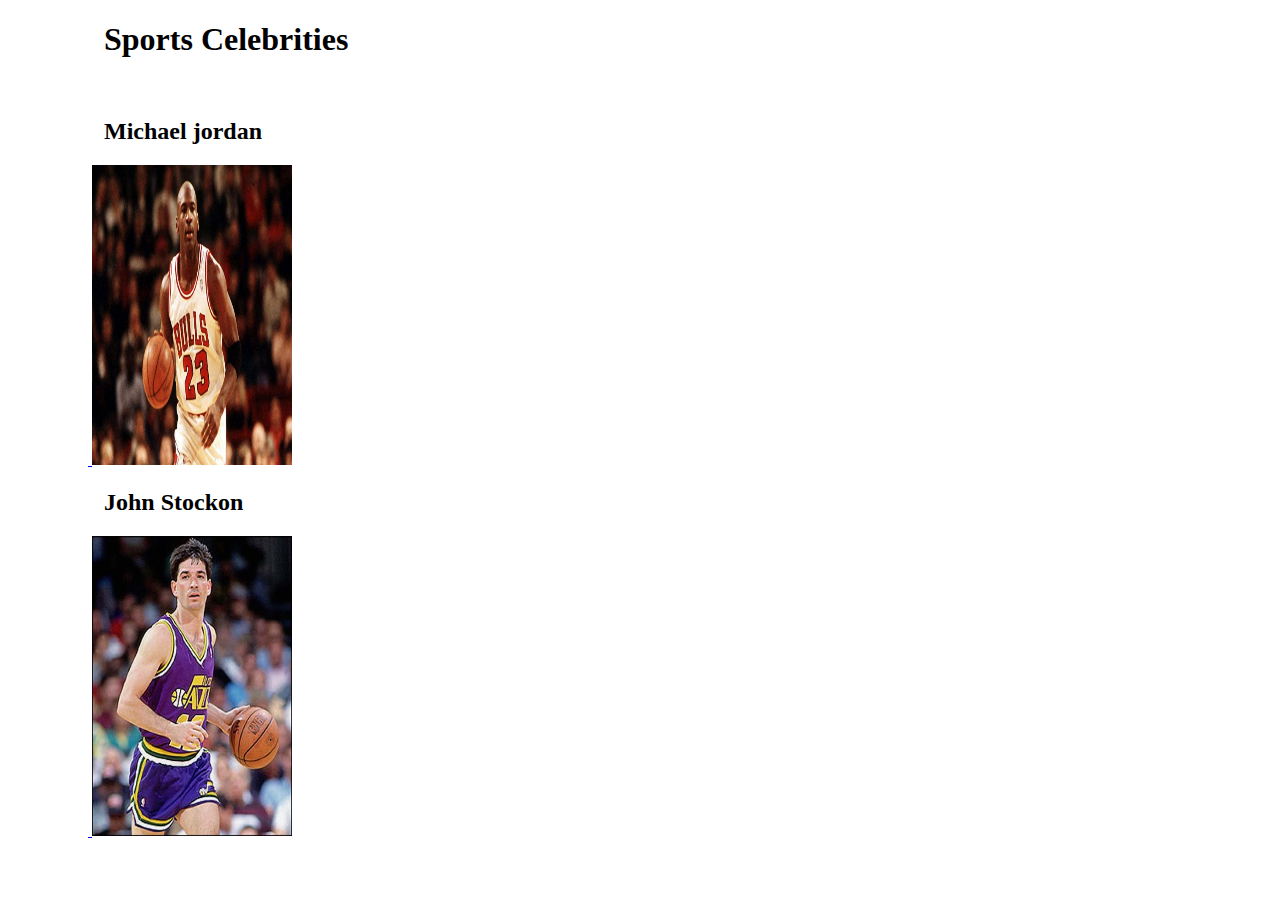
<file: assignment1.html>
<!DOCTYPE html>
<html lang="en">
<head>
    <meta charset="UTF-8">
    <title>Celebrities</title>
</head>
<body> <h1>&emsp;&emsp;&emsp;Sports Celebrities</h1>
&emsp;
<h2>&emsp;&emsp;&emsp;&emsp;Michael jordan</h2>
&emsp;&emsp;&emsp;&emsp;&emsp;<a href="michael.html">
    <img src="michael.jpg" alt="no image" style="width:200px;height:300px;border:0;">
    </a>
<br>
<h2>&emsp;&emsp;&emsp;&emsp;John Stockon</h2>
&emsp;&emsp;&emsp;&emsp;&emsp;<a href="john.html">
    <img src="john.jpg" alt="no image" style="width:200px;height:300px;border:0;">
</a>

<br>

</body>
</html>
</file>
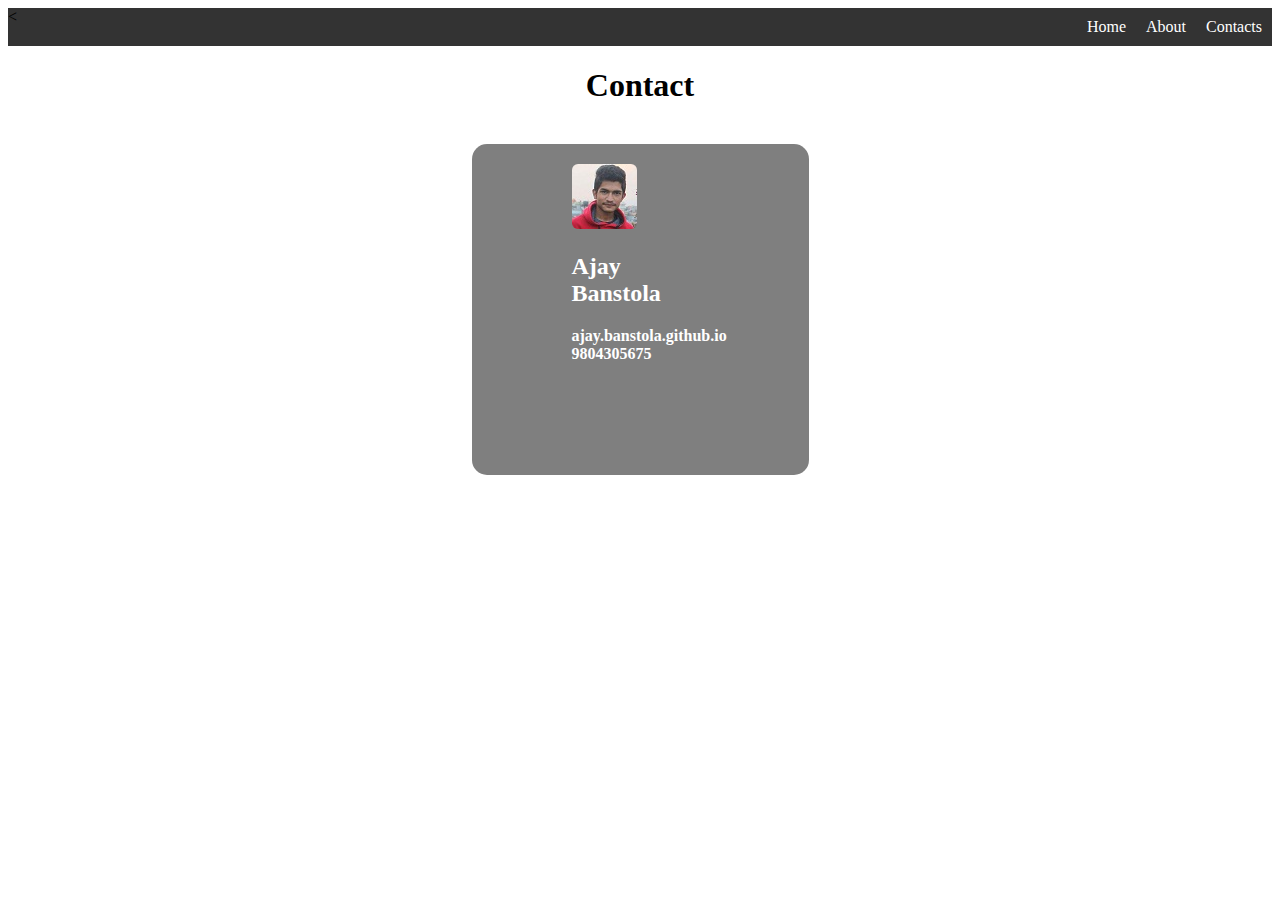
<file: assignment4.html>
<!DOCTYPE html>
<html>
<head lang="en">
<head>
    <meta charset="UTF-8">
    <title>Contact</title>
<style>
    ul{
        list-style-type:none;
        margin:0;
        padding:0;
        overflow: hidden;
        background-color: #333;
    }
    li{
        float: right;
    }
    li a{
        display:block;
        color:white;
        text-align: center;
        padding:10px 10px;
        text-decoration: none;
    }
    li a:hover{
        background-color:#111;

    }
    .one{
        text-align: center;
    }
    .log {
        width: 287px;
        height: 321px;
        background-color: rgba(0, 0, 0, 0.5);
        margin: 40px auto 0;
        padding-top: 10px;
        padding-left: 50px;
        border-radius: 15px;
        color: white;
        font-weight: bolder;
    }
    .secondlog{
        width: 100px;
        height:100 px;
        margin: 0px;
        padding-top: 10px;
        padding-left: 50px;
        border-radius: 15px;
        color: white;
        font-weight: bolder;
    }
    .img-rounded {
        border-radius: 6px;
    }
    @media (min-width: 768px)
        .col {
            width: 50%;
        }
</style>
</head>
<body>
<div>
    <ul>
	<li><a href="#Contacts">Contacts</a></li>
	 <li><a href="#About">About</a></li>
	<li><a class="active" href="#home">Home</a></li>
       
        
	<

    </ul>
<div>
    <div>
        <h1 class="one">
            <span class="two">Contact</span>
        </h1>
</div>
    <div class="log">
        <div class="secondlog">
            <div class="col">
                <img src="ajay1.jpg" alt="" class="img-rounded">
            </div>
        <h2>Ajay Banstola</h2>
        <form>
           ajay.banstola.github.io
            9804305675
        </form>



    </div>
    </div>
</body>
</html>
</file>
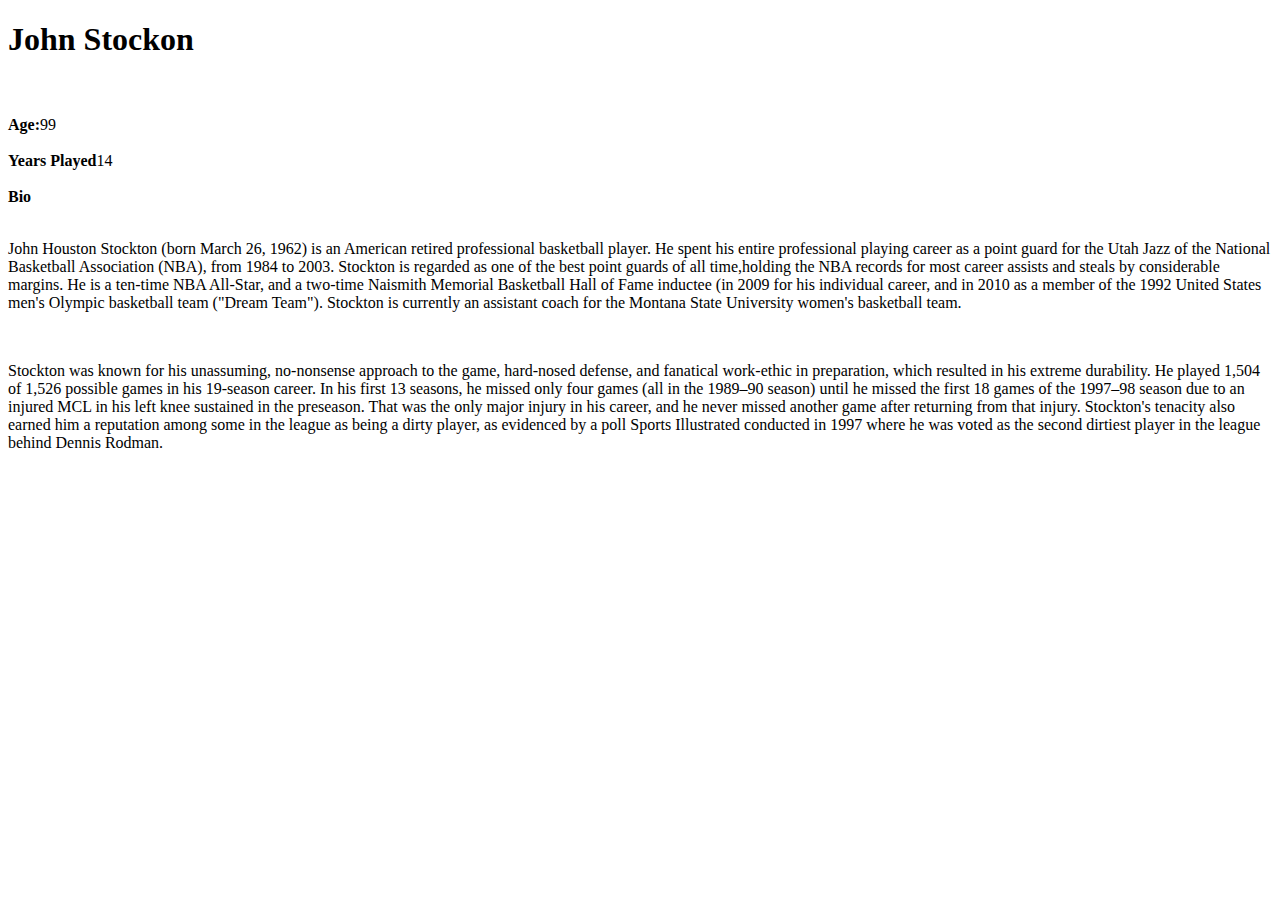
<file: john.html>
<!DOCTYPE html>
<html lang="en">
<head>
    <meta charset="UTF-8">
    <title>John Stockon</title>
</head>
<body>
<h1><b> John Stockon</b></h1>
<br>
<br>
<b>Age:</b>99
<br>
<br>
<b>Years Played</b>14
<br>
<br>
<b>Bio</b>
<br>
<br>
<p>John Houston Stockton (born March 26, 1962) is an American retired professional basketball player. He spent his entire professional playing career as a point
guard for the Utah Jazz of the National Basketball Association (NBA), from 1984 to 2003. Stockton is regarded as one of the best point guards of all time,holding the NBA records for most career assists and steals by considerable margins. He is a ten-time NBA All-Star, and a two-time Naismith Memorial Basketball Hall of Fame inductee (in 2009 for his individual career, and in 2010 as a member of the 1992 United States men's Olympic basketball team ("Dream Team"). Stockton is currently an assistant coach for the Montana State University women's basketball team.
</p>
<br>
<p>
    Stockton was known for his unassuming, no-nonsense approach to the game, hard-nosed defense, and fanatical work-ethic in preparation, which resulted in his extreme durability. He played 1,504 of 1,526 possible games in his 19-season career. In his first 13 seasons, he missed only four games (all in the 1989–90 season) until he missed the first 18 games of the 1997–98 season due to an injured MCL in his left knee sustained in the preseason. That was the only major injury in his career, and he never missed another game after returning from that injury. Stockton's tenacity also earned him a reputation among some in the league as being a dirty player, as evidenced by a poll Sports Illustrated conducted in 1997 where he was voted as the second dirtiest player in the league behind Dennis Rodman.
</p>
</body>
</html>
</file>
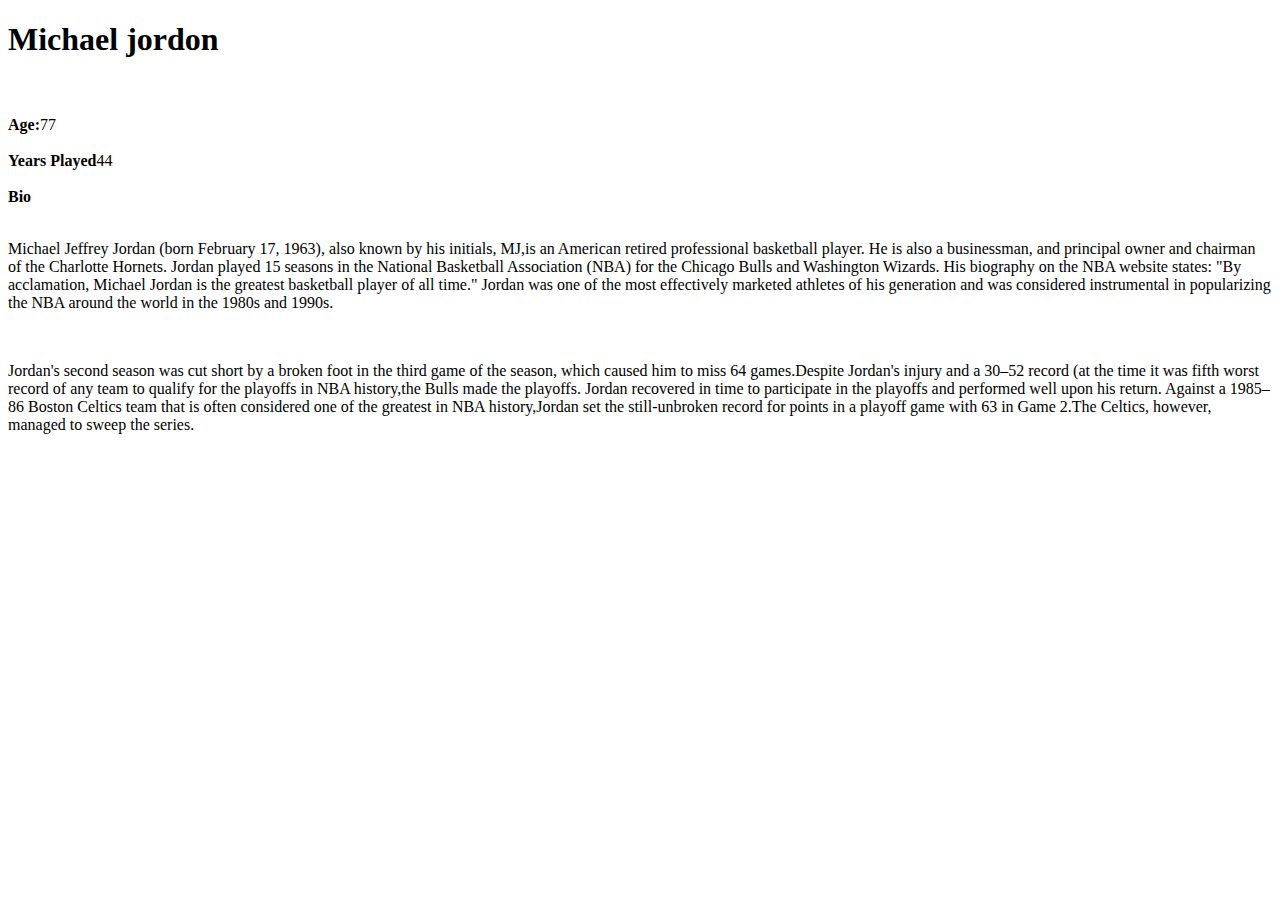
<file: michael.html>
<!DOCTYPE html>
<html lang="en">
<head>
    <meta charset="UTF-8">
    <title>Michael jordon</title>
</head>
<body>
<h1><b>Michael jordon </b></h1>
<br>
<br>
<b>Age:</b>77
<br>
<br>
<b>Years Played</b>44
<br>
<br>
<b>Bio</b>
<br>
<br>
<p>
    Michael Jeffrey Jordan (born February 17, 1963), also known by his initials, MJ,is an American retired professional basketball player. He is also a businessman, and principal owner and chairman of the Charlotte Hornets. Jordan played 15 seasons in the National Basketball Association (NBA) for the Chicago Bulls and Washington Wizards. His biography on the NBA website states: "By acclamation, Michael Jordan is the greatest basketball player of all time." Jordan was one of the most effectively marketed athletes of his generation and was considered instrumental in popularizing the NBA around the world in the 1980s and 1990s.
</p>
<br>
<p>
    Jordan's second season was cut short by a broken foot in the third game of the season, which caused him to miss 64 games.Despite Jordan's injury and a 30–52 record (at the time it was fifth worst record of any team to qualify for the playoffs in NBA history,the Bulls made the playoffs. Jordan recovered in time to participate in the playoffs and performed well upon his return. Against a 1985–86 Boston Celtics team that is often considered one of the greatest in NBA history,Jordan set the still-unbroken record for points in a playoff game with 63 in Game 2.The Celtics, however, managed to sweep the series.
</p>
</body>
</html>
</file>
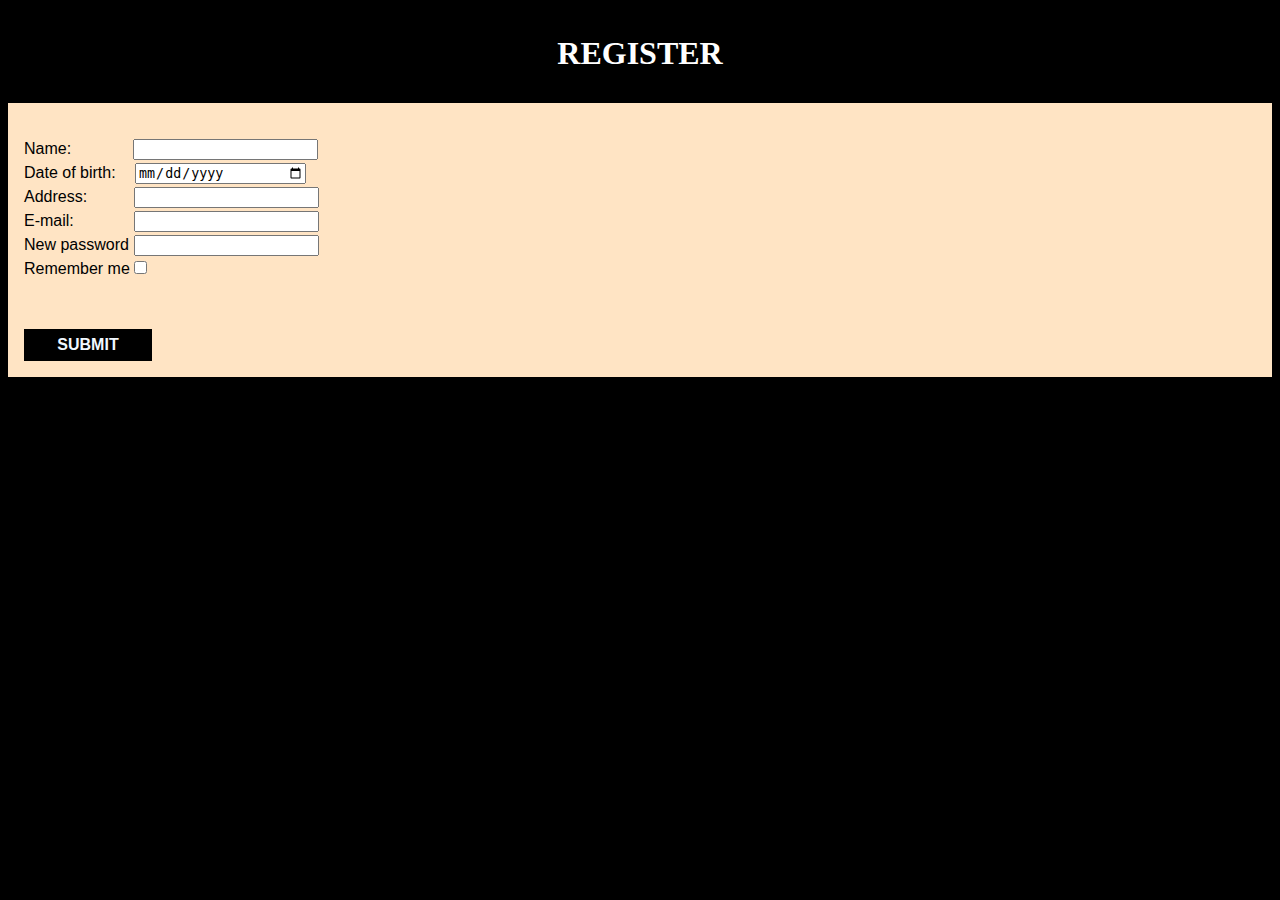
<file: register.html>
<!DOCTYPE html>
<html lang="en">
<head>
    <meta charset="UTF-8">
    <title>Register</title>
    <link rel="stylesheet" href="style.css">
</head>
<body>
<div>
    <p>
    <h1> REGISTER</h1>
    <ul id="menu">


    </ul>
    </p>
</div>
<div id="main">
    <br>
Name:<input type="text" id="name">
    <br>
Date of birth: <input type="date" id="date">
    <br>
Address:<input type="text" id="address"><br>
    E-mail:<input type="email" id="email"><br>
New password<input type="password" id="password">
    <br>
Remember me<INPUT type="checkbox" id="checkbox">
<div  href="profile.html" Submit input type="submit">
    <br>
    <br>

    <a href="login.html">SubMIT</a>
</div>
</body>
</html>
</file>
<file: style.css>
html{
    background-color: black;
}
body{
    font-family: sans-serif;
    font-size: 1.0em;
    line-height: 1.5em;
}
img {
    width:100%;

}
h1{
    text-align: center;
    padding-top:20px;
    text-transform: uppercase;
    color: white;
    font-family:coves;

}
h2{
    color: brown;
    text-transform: uppercase;
}
#main{
    background-color: bisque;
    padding: 0em 1em 1em;
    padding-top:10px ;

}
#footer{
    text-align: center;
    color: aliceblue;
    font-size: 0.85em;
}
#menu{
    list-style-type: none;
    margin: 0;
    padding: 0;
    overflow: hidden;

}
#logout{
    float: right;
}
#items{
    float: right;

}
#titems{
    float:right;
}
#oitems{
    float: right;
}


a:link, a:visited
{
    display: block;
    width: 120px;
    font-weight: bold;
    color: aliceblue;
    background-color: black;
    text-align: center;
    padding: 4px;
    text-decoration: none;
    text-transform: uppercase;
}
a:hover,a:active{
    color: #ff5c5c;
}
span{
    color:red;
    font-size: 1.15em;
    text-transform: uppercase;
}
table{
    width: 100%;
    table-layout: fixed;
}
iframe{
    border:0;
    width: 100%;
    height:350px;

}
#welcome{
    font-style: inherit;
    font-family: Algerian;
    font-size: large;
    color: #ff5c5c;
    text-align: center;
    text-decoration-style: dotted;
}
input#password {
    margin-left: 5px;
}

input#email {
    margin-left: 60px;
}
input#address {
    margin-left: 47px;
}
input#date {
    margin-left: 15px;
    width: 166px;
}
input#name {
    margin-left: 62px;
}
</file>
